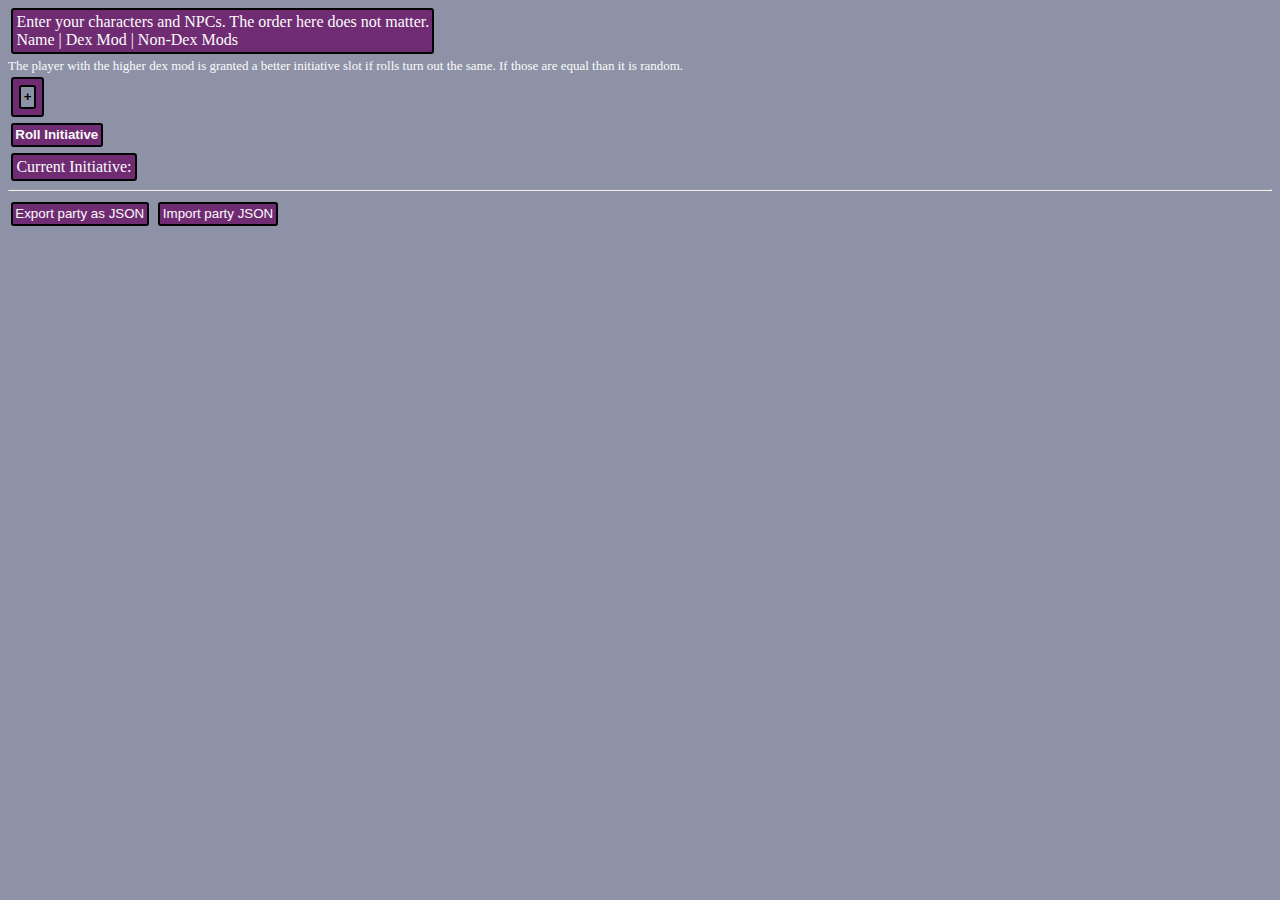
<file: index.html>
<!DOCTYPE html>
<html lang="en">
<head>
    <meta charset="UTF-8">
    <title>Initiative Roller</title>
    <link rel="stylesheet" href="style.css">
</head>
    <body>
        <p id="formatIndicator">Enter your characters and NPCs. The order here does not matter.<br>Name | Dex Mod | Non-Dex Mods</p>
        <p id="appendedInfo">The player with the higher dex mod is granted a better initiative slot if rolls turn out the same. If those are equal than it is random.</p>
        <div id="characterEntry"></div>
        <button id="rollButton">Roll Initiative</button>
        <div id="resultDiv">
            <p>Current Initiative: </p>
        </div>
        <hr>
        <button id="download">Export party as JSON</button>
        <button id="upload">Import party JSON</button>
        <script src="script.js"></script>
    </body>
</html>
</file>
<file: style.css>
/* https://poolors.com/8d92a6-030203-702c73-fbfbfb */
#formatIndicator, #characterEntry, #addButton, #trash, #resultDiv, #rollButton, #upload, #download{
    background-color: #702c73;
    color: #fbfbfb;
    border: #030203 2px solid;
    border-radius: 0.2em;
    width: fit-content;
    padding:0.2em;
    margin:0.2em;
}

#rollButton{
    transition-duration: 0.15s;
    font-weight: bolder;
}

#rollButton:hover{
    background-color: #8d92a6;
    color: #030203;
}

#rollButton:active{
    background-color: #fbfbfb;
    color: #030203;
}

#appendedInfo{
    color: #fbfbfb;
    font-size: small;
    margin-top: 0;
    margin-bottom: 0.05em;
}

#characterEntry{
    line-height: 1.3em;
}

#resultDiv p{
    margin:0;
}

#addButton{
    background-color: #8d92a6;
    color: #030203;
    font-weight: bolder;
}

#trash{
    background-color: #030203;
    color: #fbfbfb;
    font-weight: bolder;
}

input{
    background-color: #8d92a6;
    color: #030203;
    width:fit-content;
}

html{
    background-color: #8d92a6;
}
</file>
